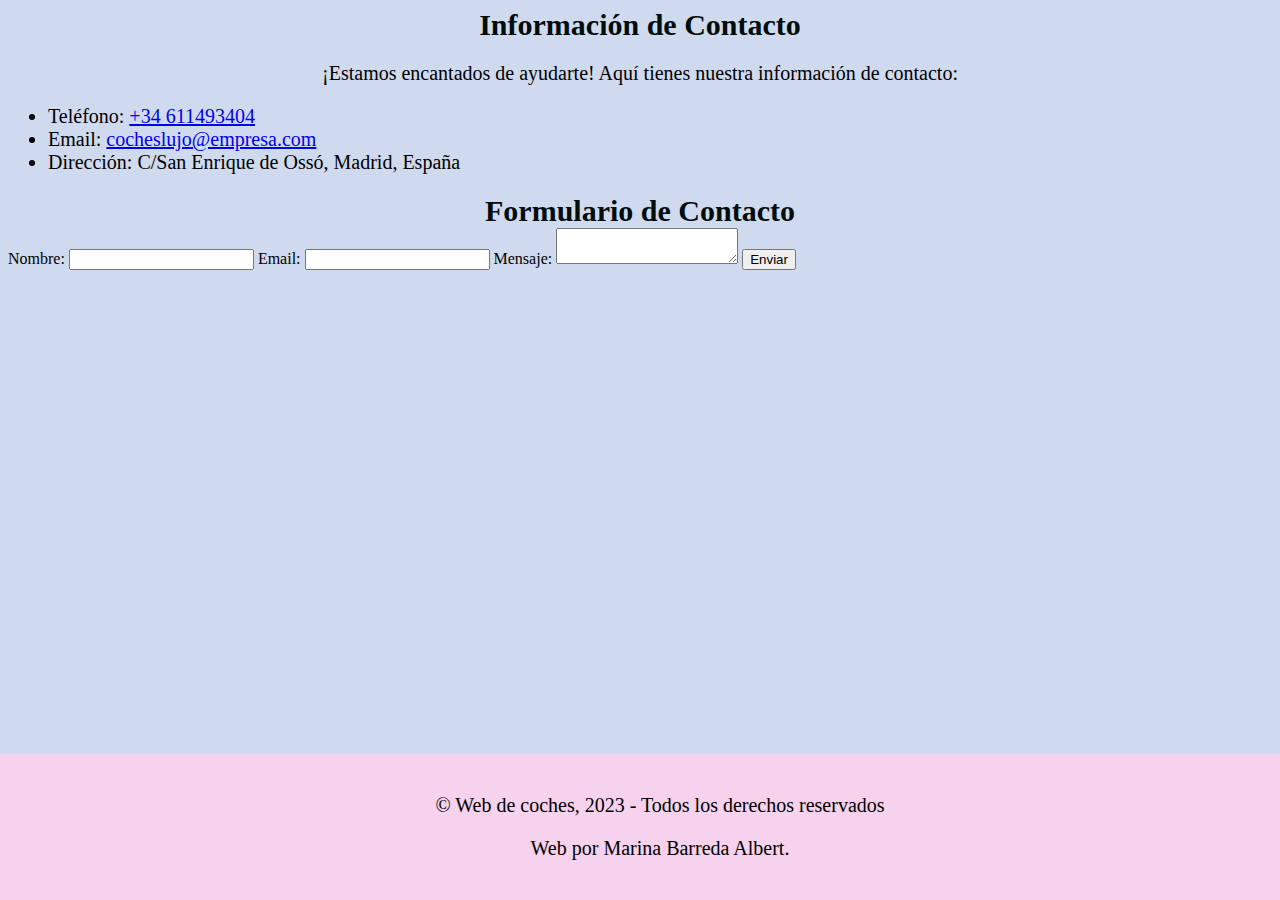
<file: contacto.html>
<!DOCTYPE html>
<html>
<head>
    <meta name="viewport" content="width=device-width, initial-scale=1" />
  <title>Contacto</title>
  <link rel="stylesheet" href="style3.css">
</head>
<body>

  <section id="informacion-contacto">
    <h2>Información de Contacto</h2>
    <p>¡Estamos encantados de ayudarte! Aquí tienes nuestra información de contacto:</p>
    
    <ul>
      <li>Teléfono: <a href="tel:+123456789">+34 611493404</a></li>
      <li>Email: <a href="mailto:info@empresa.com">cocheslujo@empresa.com</a></li>
      <li>Dirección: C/San Enrique de Ossó, Madrid, España</li>
    </ul>
  </section>
  
  <section id="formulario-contacto">
    <h2>Formulario de Contacto</h2>
    
    <form action="enviar.php" method="POST">
      <label for="nombre">Nombre:</label>
      <input type="text" id="nombre" name="nombre" required>
      
      <label for="email">Email:</label>
      <input type="email" id="email" name="email" required>
      
      <label for="mensaje">Mensaje:</label>
      <textarea id="mensaje" name="mensaje" required></textarea>
      
      <input type="submit" value="Enviar">
    </form>
  </section>
  
  <footer>
    <p>&copy; Web de coches, 2023 - Todos los derechos reservados </p>
    <p class="copy">Web por Marina Barreda Albert.</p>
</footer>
</body>
</html>
</file>
<file: style3.css>
h2 {
    font-size: 30px;
    color: rgb(1, 12, 12);
    text-align: center;
    margin: 0;
  }
  body{
    background-color: #6f8dcc53;
}
p{
    font-size: 20px;
    color: rgb(0, 0, 0);
    text-align: center;
  }


ul{
    font-size: 20px;

}
footer {
    font-size: 20px;
      position: fixed;
      left: 0;
      bottom: 0;
      width: 100%;
      background-color: #f6d2ed;
      text-align: center;
      padding: 20px;
    }
</file>
